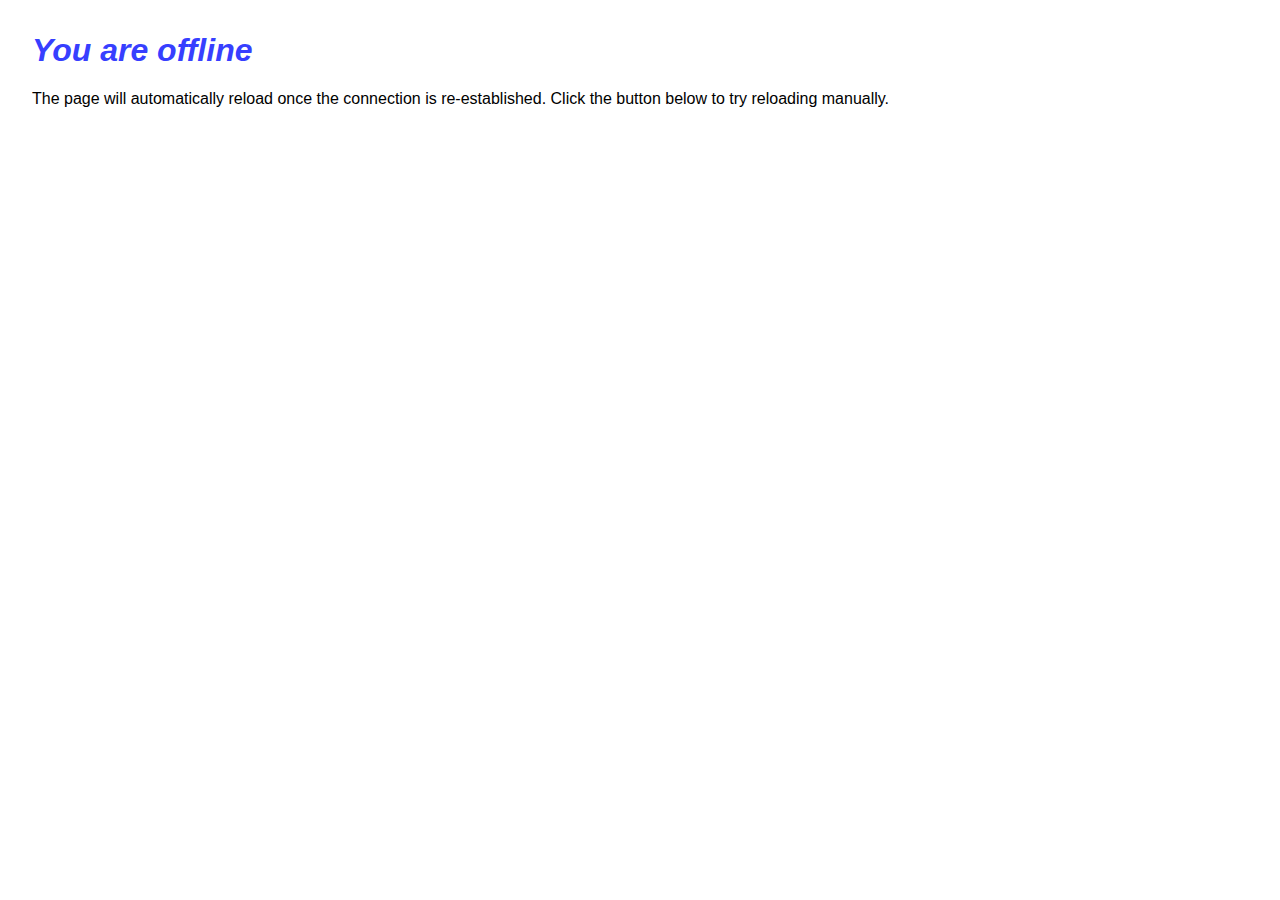
<file: offline.html>
<!DOCTYPE html>
<html lang="en">
  <head>
    <meta charset="utf-8" />
    <meta http-equiv="X-UA-Compatible" content="IE=edge" />
    <meta name="viewport" content="width=device-width, initial-scale=1" />

    <title>You are offline</title>

    <!-- Inline the page's stylesheet. -->
    <style>
      body {
        font-family: helvetica, arial, sans-serif;
        margin: 2em;
      }

      h1 {
        font-style: italic;
        color: #373fff;
      }
      
      p {
        margin-block: 1rem;
      }
      
      button {
        display: block;
      }
    </style>    
  </head>
  <body>
    <h1>You are offline</h1>

    <p>
      The page will automatically reload once the connection is re-established.
      Click the button below to try reloading manually.      
    </p>  
  </body>
</html>
</file>
